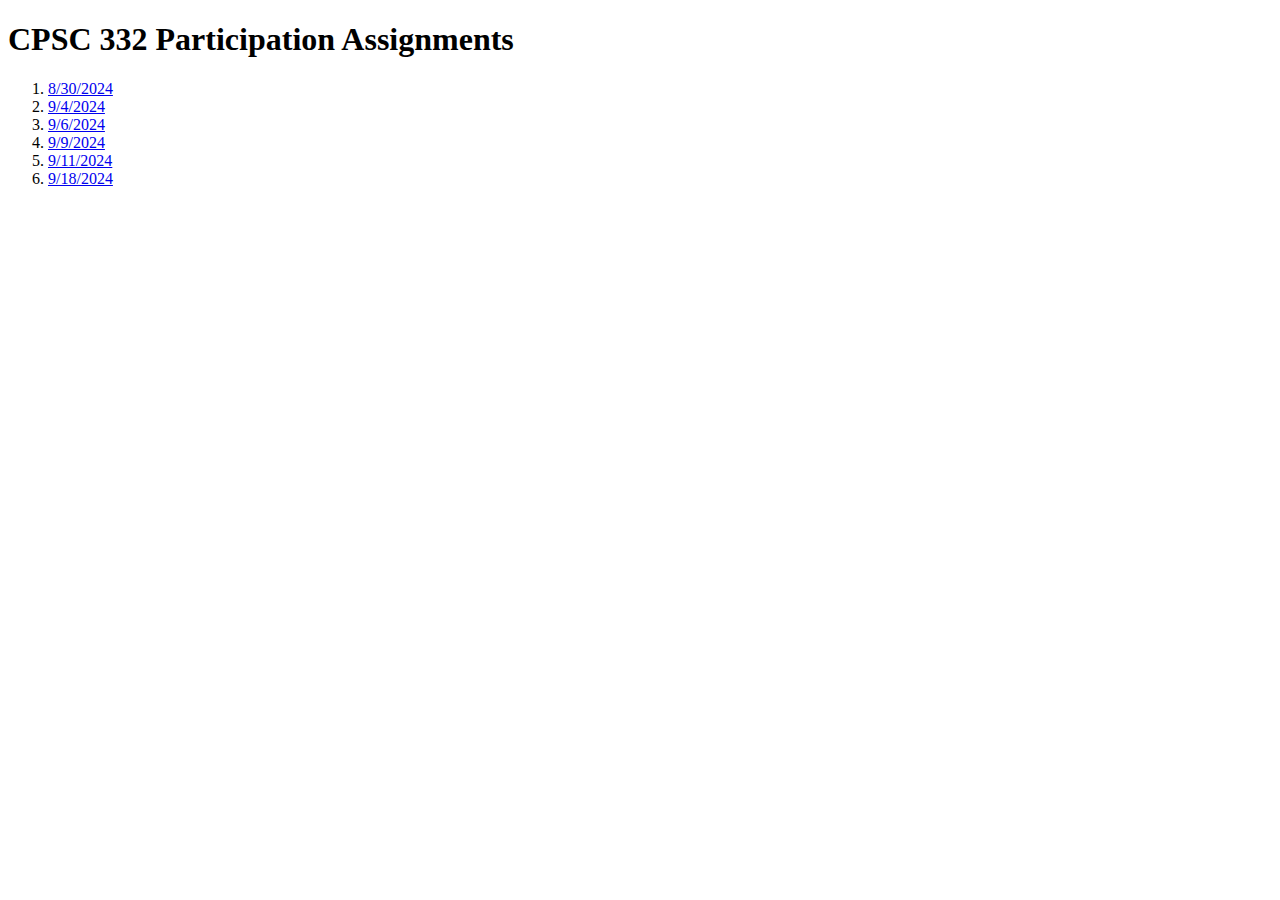
<file: docs/index.html>
<!DOCTYPE html>
<html lang="en">
  
<head>
  <meta charset="UTF-8">
  <meta name="viewport" content="width=device-width, initial-scale=1.0">
  <title>Participation Assignments</title>
</head>

<body>
  <h1>CPSC 332 Participation Assignments</h1>
  <ol>
    <li><a href="participation/8-30/index.html">8/30/2024</a></li>
    <li><a href="participation/9-4/index.html">9/4/2024</a></li>
    <li><a href="participation/9-6/index.html">9/6/2024</a></li>
    <li><a href="participation/9-9/index.html">9/9/2024</a></li>
    <li><a href="participation/9-11/index.html">9/11/2024</a></li>
    <li><a href="participation/9-18/index.html">9/18/2024</a></li>
  </ol>
    
  
</body>
</html>
</file>
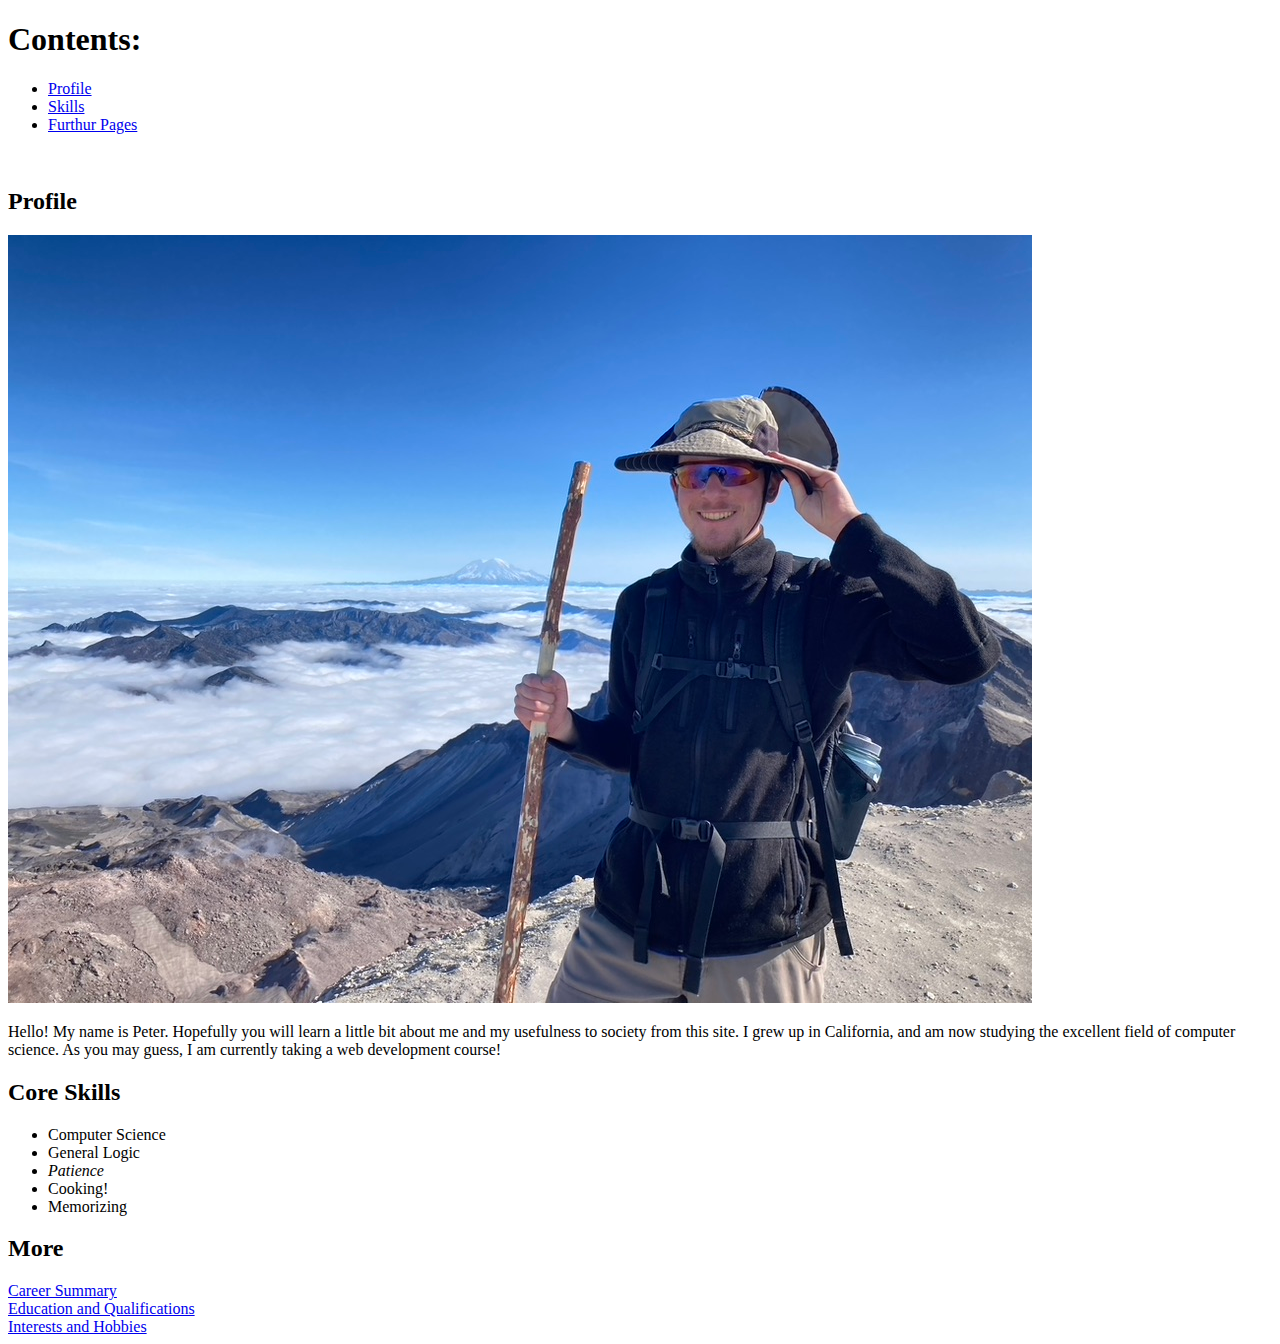
<file: docs/HW2/index.html>
<!--
Name Peter Vahlberg
Class: CPSC 332
Assignment: HW2
Last Modified: 9/17
-->

<!DOCTYPE html>
<html lang="en">
<head>
  <title>Peter's CV</title>
  <link rel="icon" type="image/x-icon" href="images/Earth.PNG">
</head>
  <body>
    <h1>Contents:</h1>
    <ul>
      <li><a href = "#profile">Profile</a></li>
      <li><a href = "#core-skills">Skills</a></li>
      <li><a href = "#furthur-pages">Furthur Pages</a></li>
    </ul>
    <p><br></p>
    <section id="profile">
      <h2>Profile</h2>
      <img src="images/Profile.jpeg" alt = "Profile Picture">
      <p>Hello! My name is Peter.
        Hopefully you will learn a little bit about me and my usefulness to society from this site. 
        I grew up in California, and am now studying the excellent field of computer science. 
        As you may guess, I am currently taking a web development course!</p>
    </section>
    <section id="core-skills">
      <h2>Core Skills</h2>
      <ul>
        <li>Computer Science</li>
        <li>General Logic</li>
        <li><em>Patience</em></li>
        <li>Cooking!</li>
        <li>Memorizing</li>
      </ul>
    </section>
    <section id="furthur-pages">
      <h2>More</h2>
      <a href = "pages/career-summary.html">Career Summary</a> <br>
      <a href = "pages/education.html">Education and Qualifications</a> <br>
      <a href = "pages/interests-hobbies.html">Interests and Hobbies</a>
    </section>
  </body>
</html>
</file>
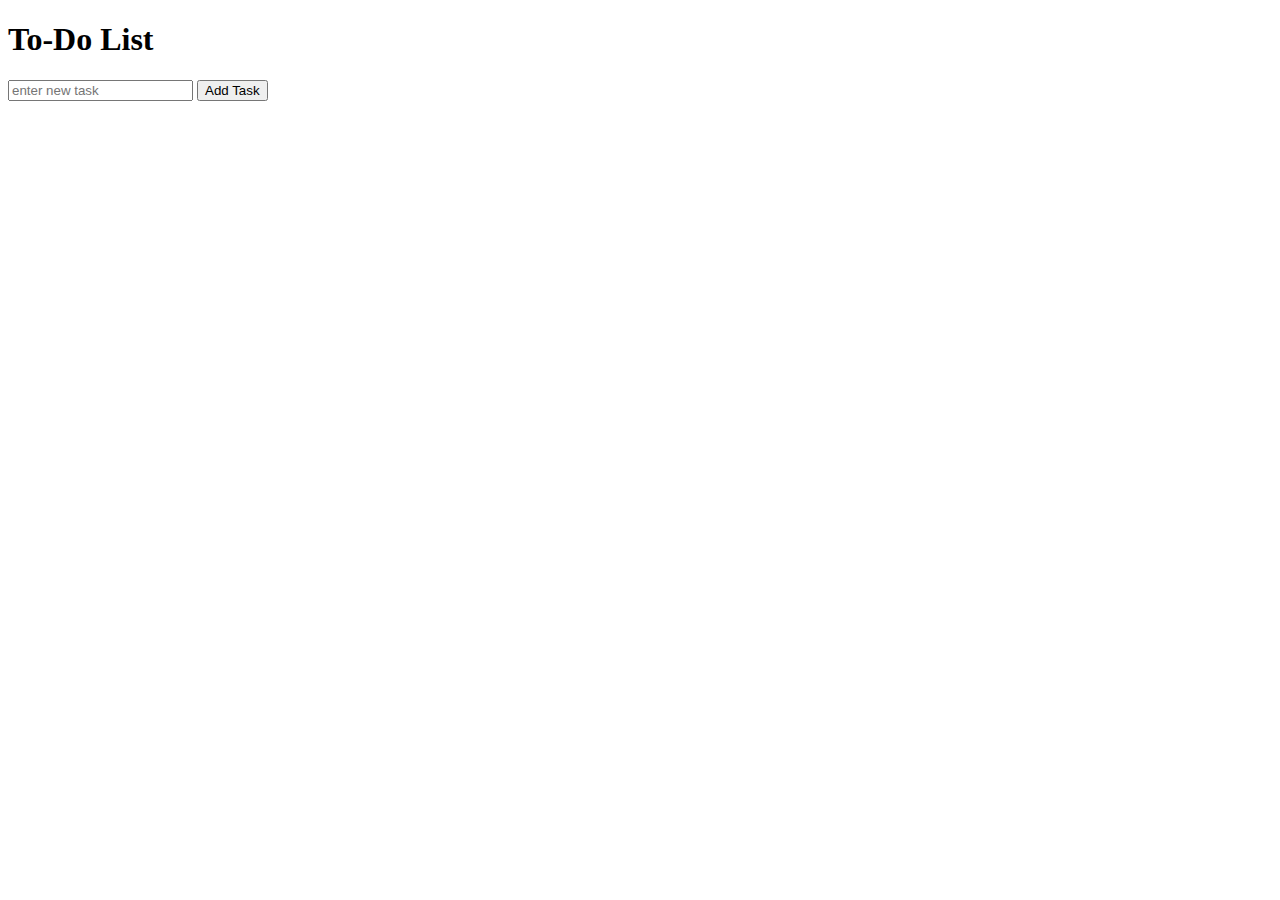
<file: docs/participation/10-9/index.html>
<!DOCTYPE html>
<html lang="en">
<head>
  <meta charset="UTF-8">
  <title>To-Do List</title>
</head>
<script type="module" src = 'app.js'></script>
<body>
  <h1>To-Do List</h1>
  <div>
    <input type = "text" id = "new-task" placeholder="enter new task">
    <button id = "add-task">Add Task</button>
  </div>
  <div>
    <ul id = "task-list">

    </ul>
  </div>
  
</body>
</html>
</file>
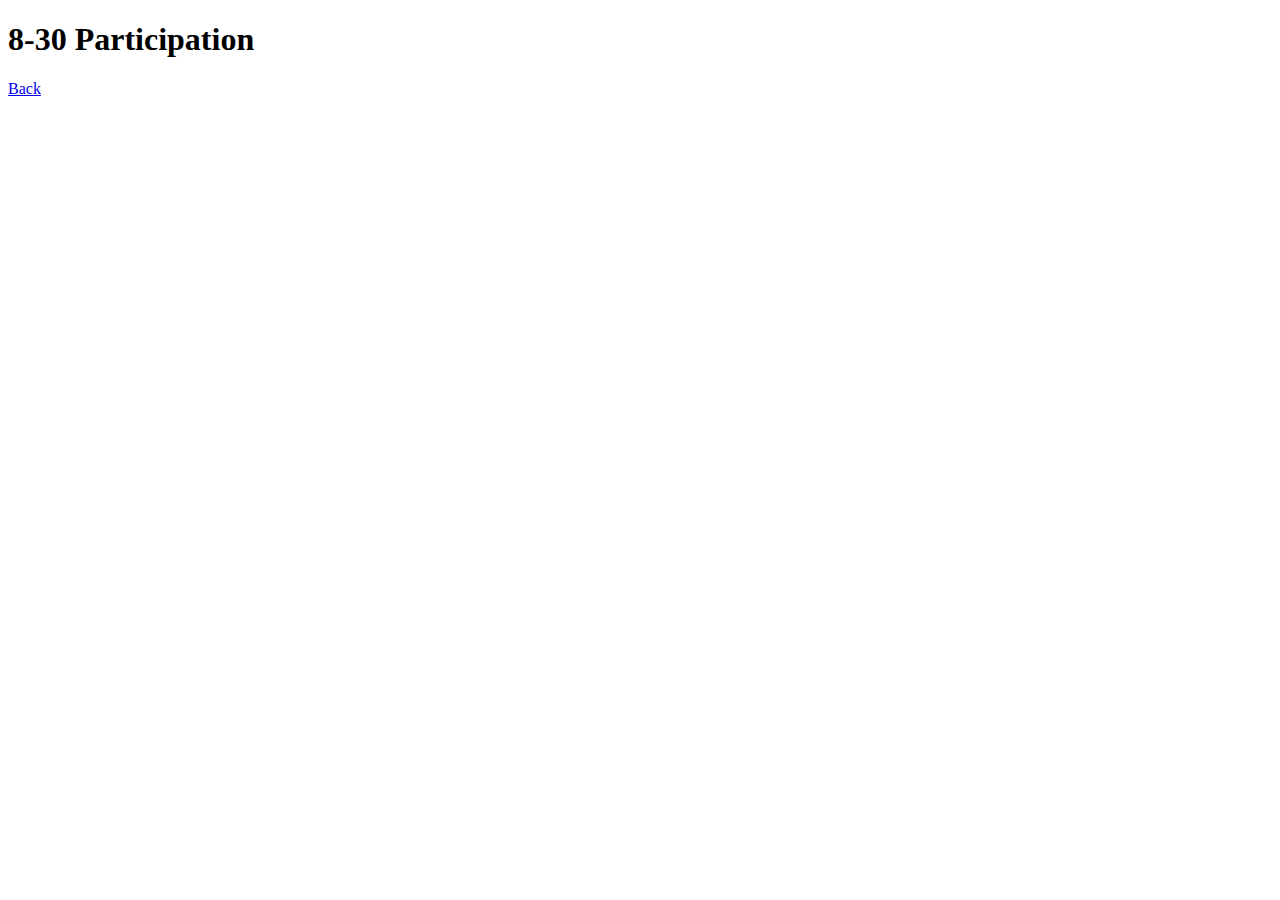
<file: docs/participation/8-30/index.html>
<!DOCTYPE html>
<html lang="en">
  
<head>
  <meta charset="UTF-8">
  <meta name="viewport" content="width=device-width, initial-scale=1.0">
  <title>8-30 Participation</title>
</head>
<body>
  <h1>8-30 Participation</h1>
  <a href="/cpsc322-fa24/index.html">Back</a>
</body>
</html>
</file>
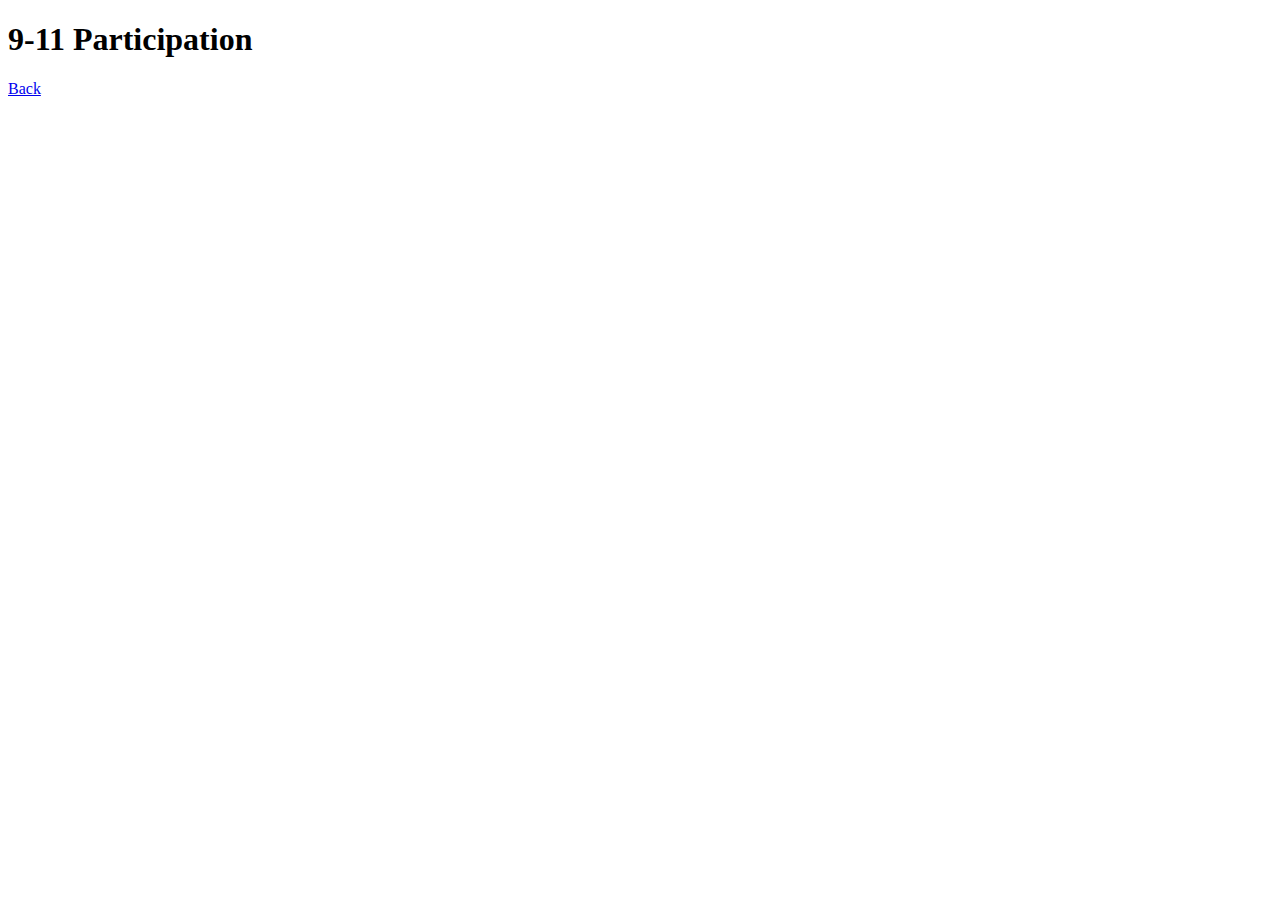
<file: docs/participation/9-11/index.html>
<!DOCTYPE html>
<html lang="en">
  
<head>
  <meta charset="UTF-8">
  <meta name="viewport" content="width=device-width, initial-scale=1.0">
  <title>9-11 Participation</title>
</head>

<body>
  <h1>9-11 Participation</h1>
  <a href="/cpsc322-fa24/index.html">Back</a>
</body>
</html>
</file>
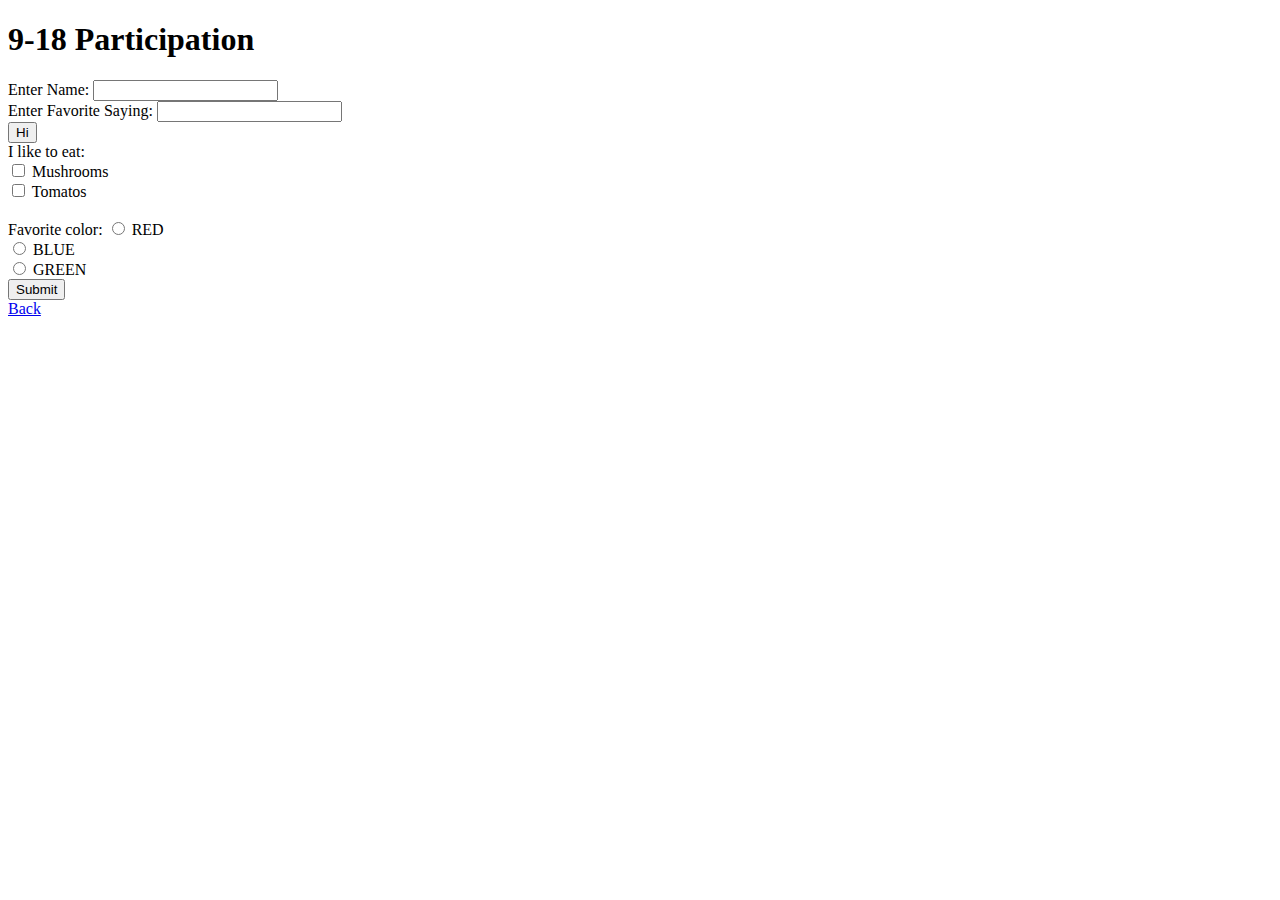
<file: docs/participation/9-18/index.html>
<!DOCTYPE html>
<html lang="en">
  
<head>
  <meta charset="UTF-8">
  <meta name="viewport" content="width=device-width, initial-scale=1.0">
  <title>9-18 Participation</title>
</head>
<body>
  <h1>9-18 Participation</h1>
  <form action ="https://gu-web-dev-2024.github.io/participation-3-more-html-d-olivares/submission.html" method="get">

    <label>Enter Name: </label><input type="text" name="NameLabel"> <br>
    <label>Enter Favorite Saying: </label><input type="text" name="SayingLabel"> <br>

    <input type="button" height="100px" name="Button1" value="Hi"><br>

    <label>I like to eat: </label> <br>
    <input type="checkbox" id="cb1" name="cb1"> 
    <label for="cb1">Mushrooms</label> <br>
    <input type="checkbox" id="cb2" name="cb2">
    <label for="cb2">Tomatos</label> <br> <br>

    <label>Favorite color:</label>
    <input type="radio" id="red" name="fav_color" value="RED">
    <label for="red">RED</label><br>
    <input type="radio" id="blue" name="fav_color" value="BLUE">
    <label for="blue">BLUE</label><br>
    <input type="radio" id="green" name="fav_color" value="GREEN">
    <label for="javascript">GREEN</label> <br>

    <input type="submit"> <br> 
    

  </form>
  <a href="/cpsc322-fa24/index.html">Back</a>
</body>
</html>
</file>
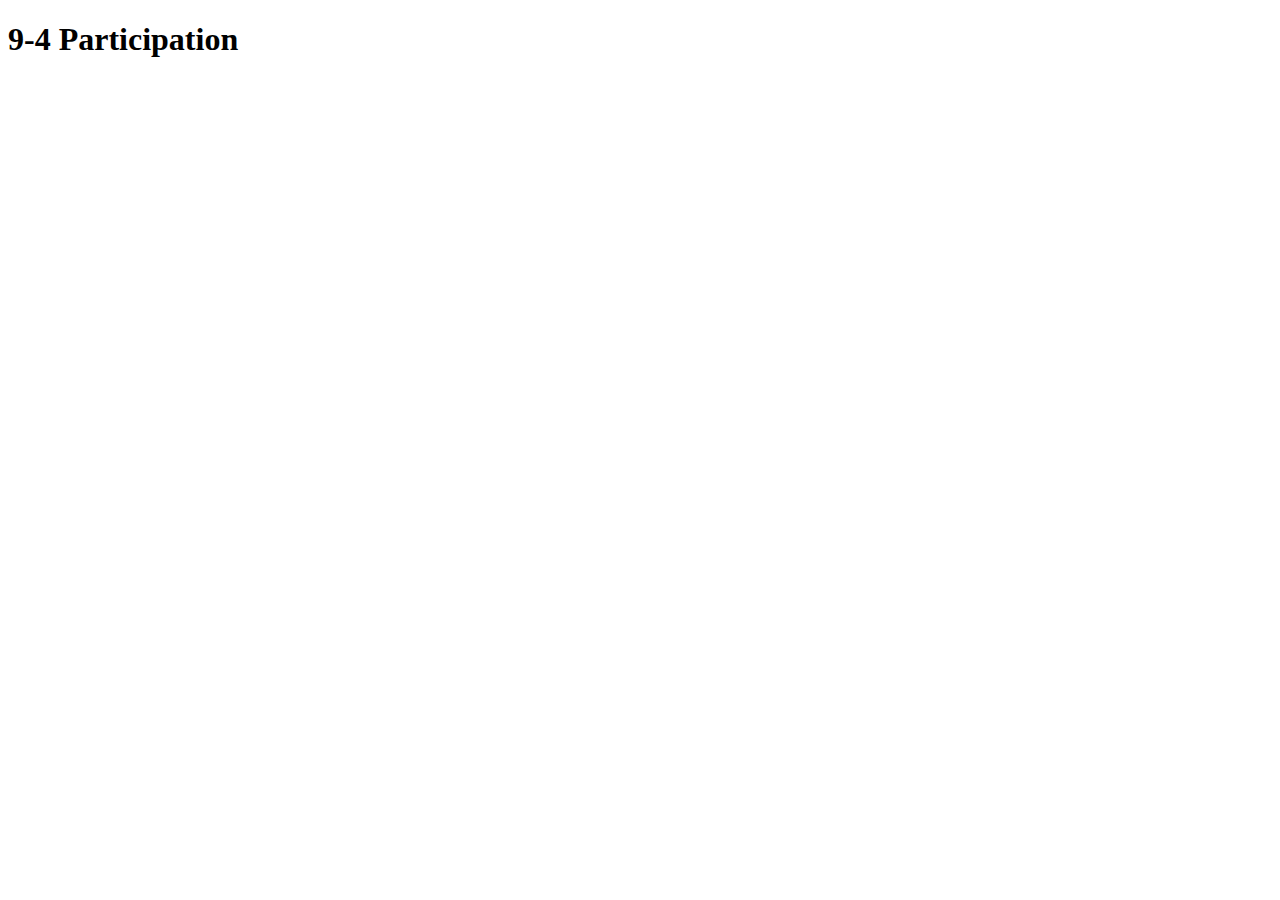
<file: docs/participation/9-4/index.html>
<!DOCTYPE html>
<html lang="en">
  
<head>
  <meta charset="UTF-8">
  <meta name="viewport" content="width=device-width, initial-scale=1.0">
  <title>9-4 Participation</title>
</head>

<body>
  <h1>9-4 Participation</h1>
</body>
</html>
</file>
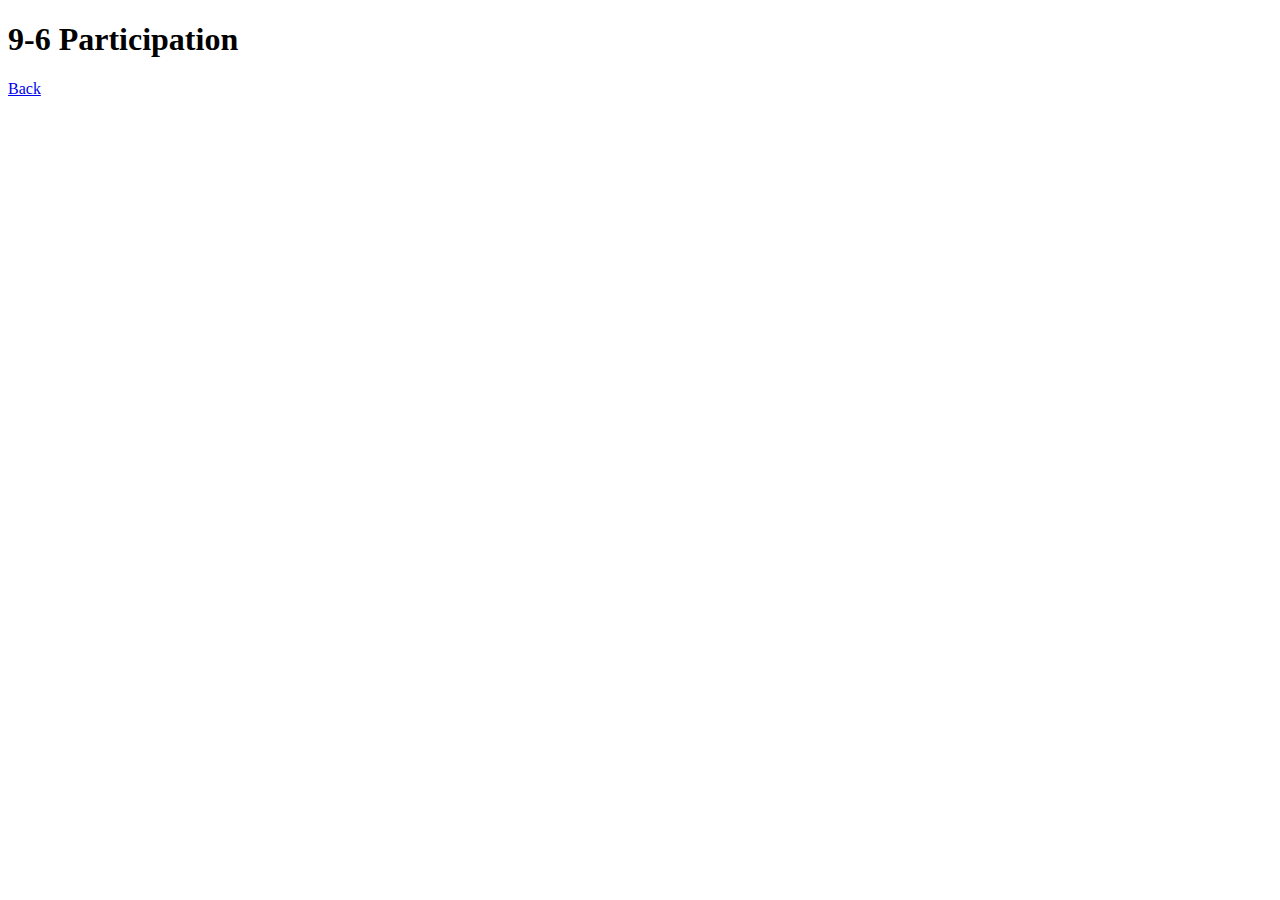
<file: docs/participation/9-6/index.html>
<!DOCTYPE html>
<html lang="en">
  
<head>
  <meta charset="UTF-8">
  <meta name="viewport" content="width=device-width, initial-scale=1.0">
  <title>9-6 Participation</title>
</head>
<body>
  <h1>9-6 Participation</h1>
  <a href="/cpsc322-fa24/index.html">Back</a>
</body>
</html>
</file>
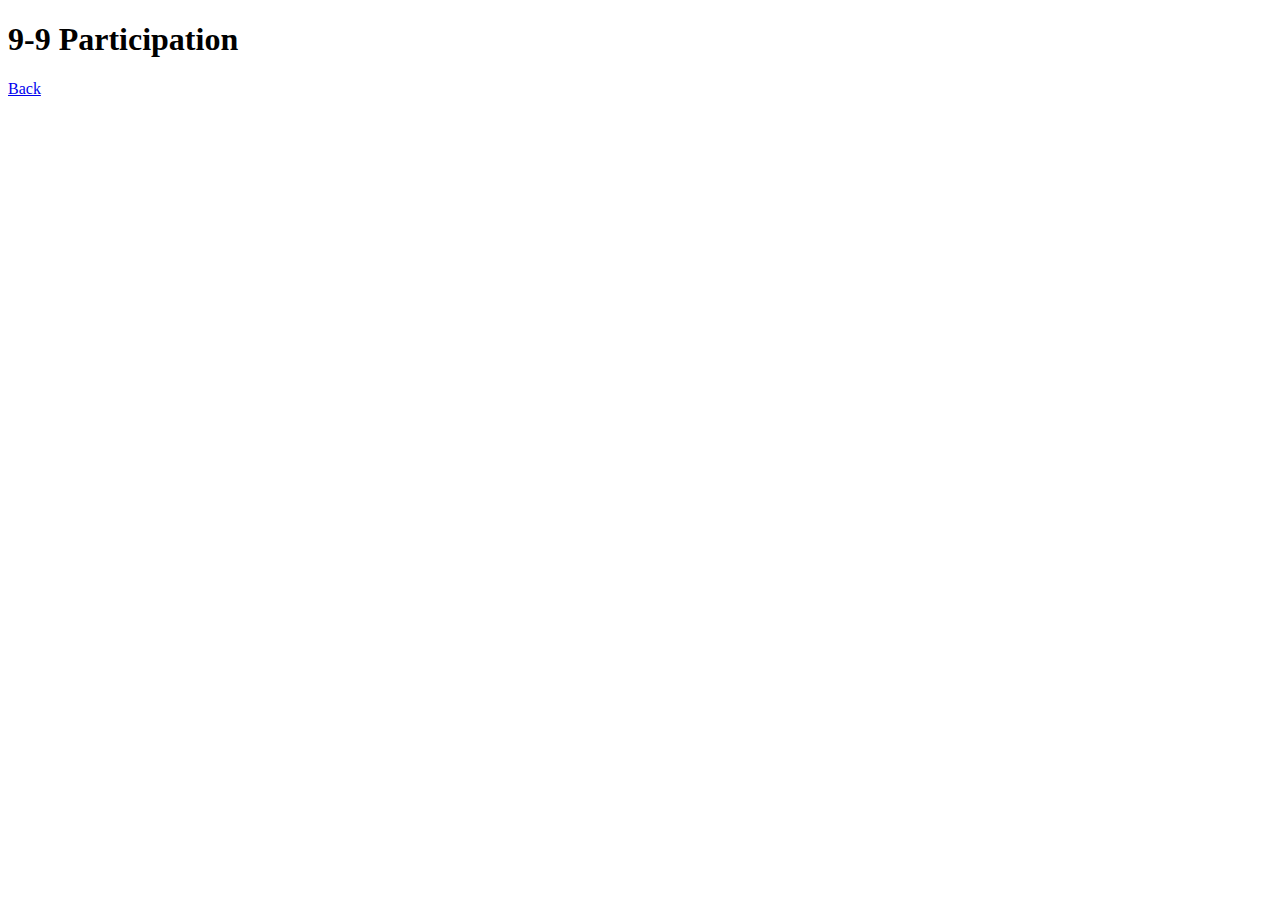
<file: docs/participation/9-9/index.html>
<!DOCTYPE html>
<html lang="en">
  
<head>
  <meta charset="UTF-8">
  <meta name="viewport" content="width=device-width, initial-scale=1.0">
  <title>9-9 Participation</title>
</head>

<body>
  <h1>9-9 Participation</h1>
  <a href="/cpsc322-fa24/index.html">Back</a>
</body>
</html>
</file>
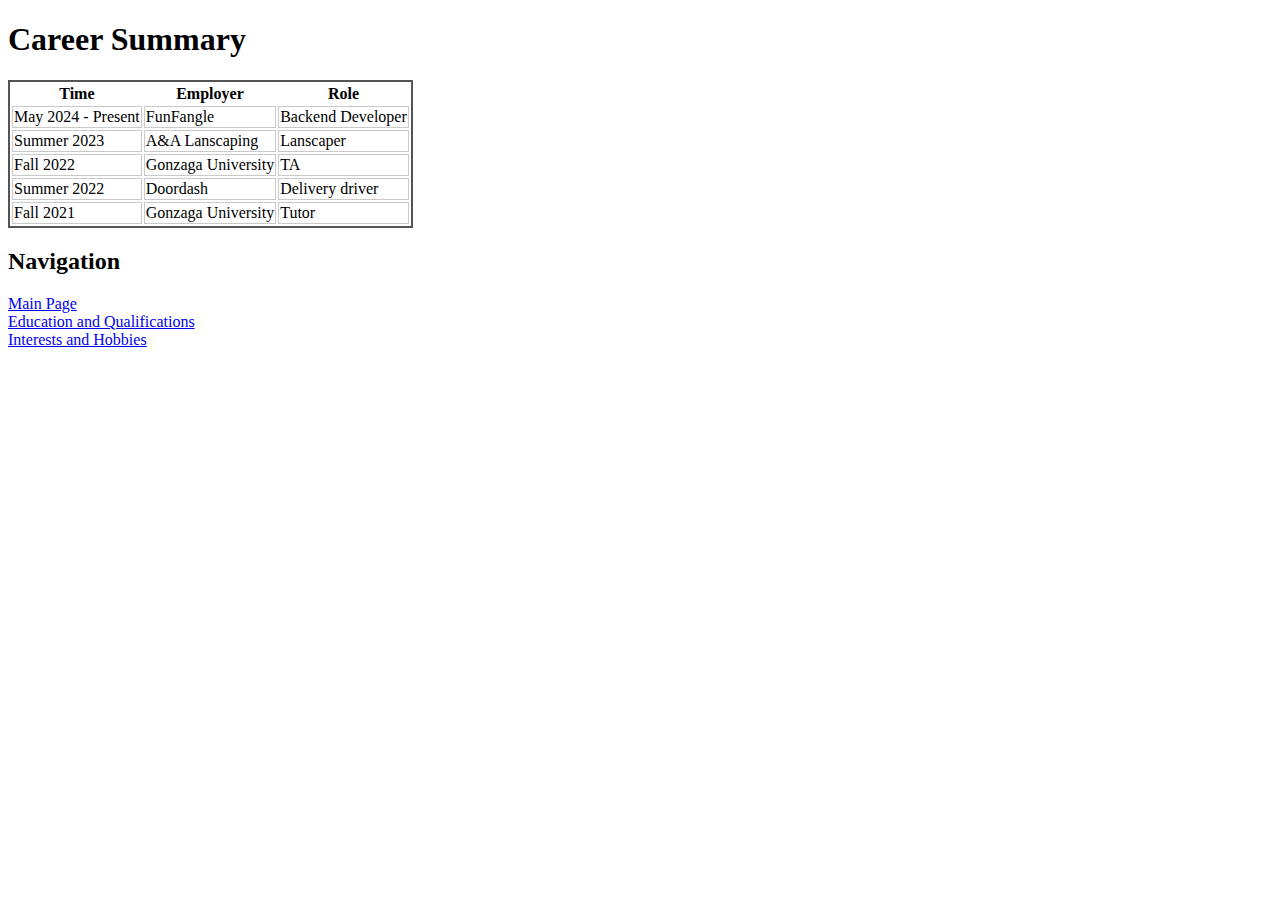
<file: docs/HW2/pages/career-summary.html>
<!--
Name Peter Vahlberg
Class: CPSC 332
Assignment: HW2
Last Modified: 9/17
-->

<!DOCTYPE html>
<html lang="en">
  
<head>
  <title>Career Summary</title>
  <link rel="stylesheet" href="styles.css">
  <link rel="icon" type="image/x-icon" href="../images/Earth.PNG">
</head>
<body>
  <h1>Career Summary</h1>
  <table>
    <tr>
      <th>Time</th>
      <th>Employer</th>
      <th>Role</th>
    </tr>
    <tr>
      <td>May 2024 - Present</td>
      <td>FunFangle</td>
      <td>Backend Developer</td>
    </tr>
    <tr>
      <td>Summer 2023</td>
      <td>A&A Lanscaping</td>
      <td>Lanscaper</td>
    </tr>
    <tr>
      <td>Fall 2022</td>
      <td>Gonzaga University</td>
      <td>TA</td>
    </tr>
    <tr>
      <td>Summer 2022</td>
      <td>Doordash</td>
      <td>Delivery driver</td>
    </tr>
    <tr>
      <td>Fall 2021</td>
      <td>Gonzaga University</td>
      <td>Tutor</td>
    </tr>
  </table>
  <section id="navigation">
    <h2>Navigation</h2>
    <a href = "../index.html">Main Page</a> <br>
    <a href = "education.html">Education and Qualifications</a> <br>
    <a href = "interests-hobbies.html">Interests and Hobbies</a>
  </section>
</body>
</html>
</file>
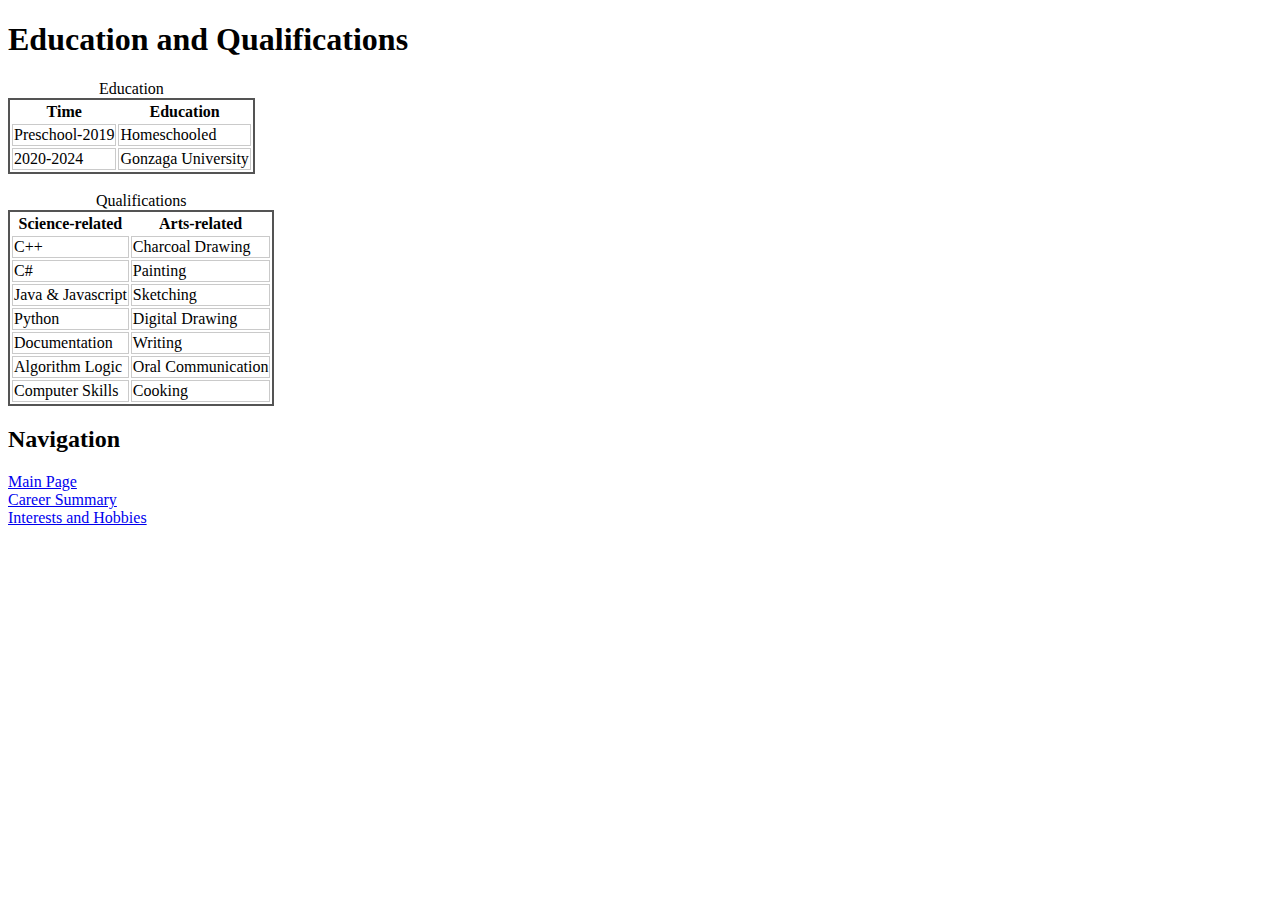
<file: docs/HW2/pages/education.html>
<!--
Name Peter Vahlberg
Class: CPSC 332
Assignment: HW2
Last Modified: 9/17
-->

<!DOCTYPE html>
<html lang="en">
  
<head>
  <title>Education and Qualifications</title>
  <link rel="stylesheet" href="styles.css">
  <link rel="icon" type="image/x-icon" href="../images/Earth.PNG">
</head>

<body>
  <h1>Education and Qualifications</h1>
  <table>
    <caption>Education</caption>
    <tr>
      <th>Time</th>
      <th>Education</th>
    </tr>
    <tr>
      <td>Preschool-2019</td>
      <td>Homeschooled</td>
    </tr>
    <tr>
      <td>2020-2024</td>
      <td>Gonzaga University</td>
    </tr>
  </table>
  <br>
  <table>
    <caption>Qualifications</caption>
    <tr>
      <th>Science-related</th>
      <th>Arts-related</th>
    </tr>
    <tr>
      <td>C++</td>
      <td>Charcoal Drawing</td>
    </tr>
    <tr>
      <td>C#</td>
      <td>Painting</td>
    </tr>
    <tr>
      <td>Java & Javascript</td>
      <td>Sketching</td>
    </tr>
    <tr>
      <td>Python</td>
      <td>Digital Drawing</td>
    </tr>
    <tr>
      <td>Documentation</td>
      <td>Writing</td>
    </tr>
    <tr>
      <td>Algorithm Logic</td>
      <td>Oral Communication</td>
    </tr>
    <tr>
      <td>Computer Skills</td>
      <td>Cooking</td>
    </tr>
  </table>
  <section id="navigation">
    <h2>Navigation</h2>
    <a href = "../index.html">Main Page</a> <br>
    <a href = "career-summary.html">Career Summary</a> <br>
    <a href = "interests-hobbies.html">Interests and Hobbies</a>
  </section>
</body>
</html>
</file>
<file: docs/HW2/pages/styles.css>
table {
  border: 2px solid #545454;
}
td {
  border: 1px solid #cacaca;
}
</file>
